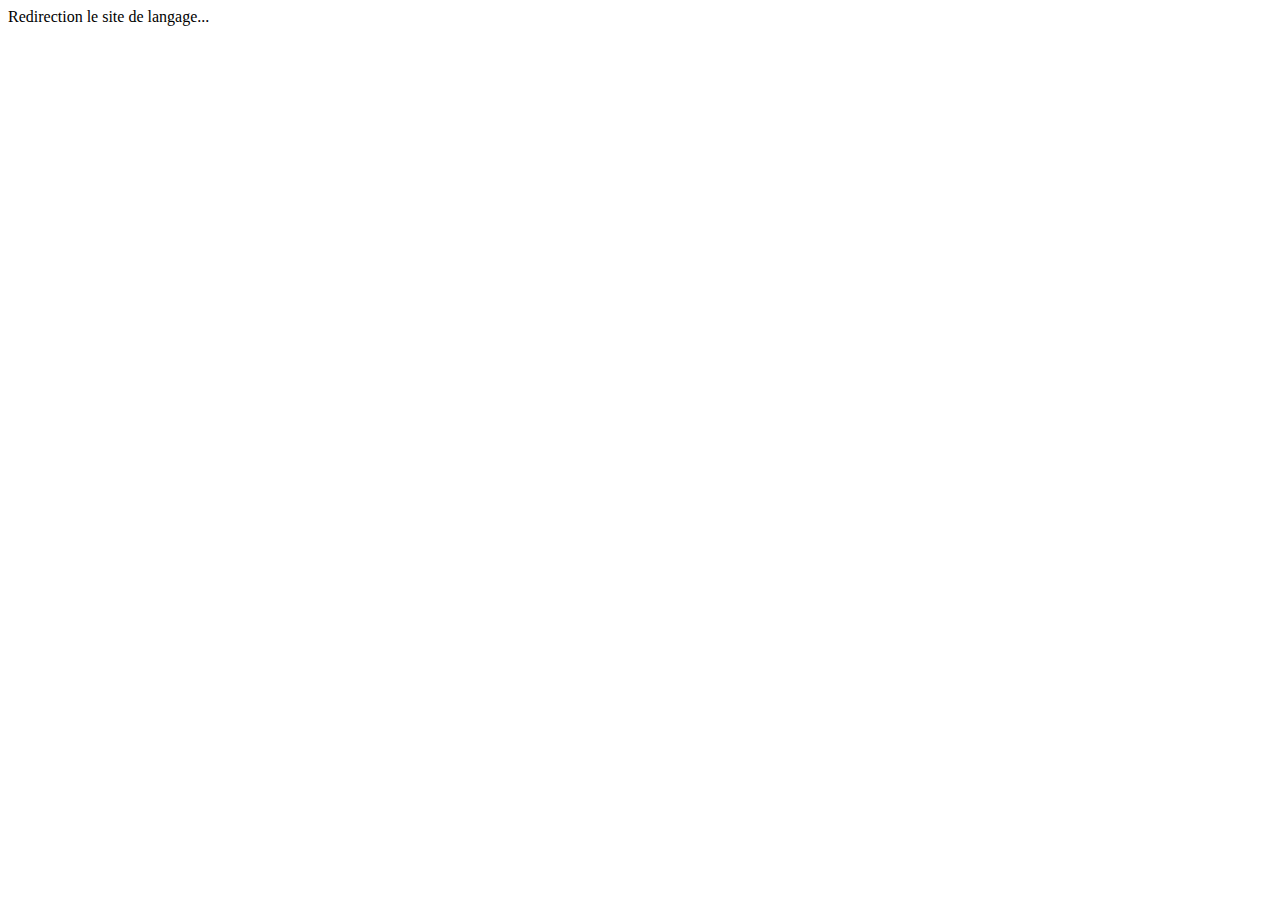
<file: index.html>
<!-- index.html - Copyright (c) 2019 Rouquaya MOUSS, Thiery SAMPY -->

<html>

<head>
    <title>Redirection en html</title>
    <meta http-equiv="refresh" content="1; URL=./html/language.html">
</head>

<body>
    Redirection le site de langage...
</body>

</html>
</file>
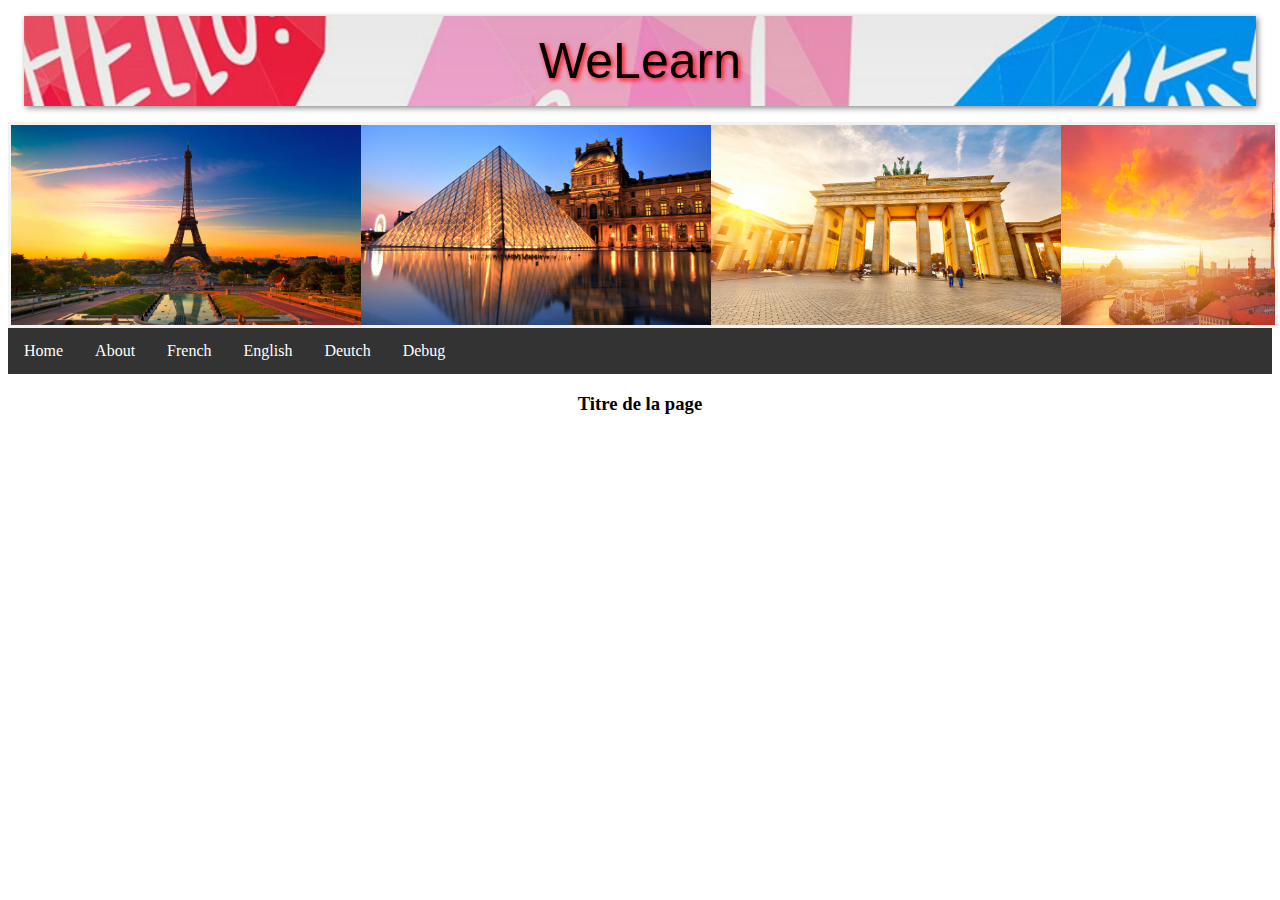
<file: html/language.html>
<!-- language.html - Copyright (c) 2019 Rouquaya MOUSS, Thiery SAMPY -->
<!DOCTYPE html>
<html>

<head>
    <meta charset="UTF-8">
    <!-- notre fichier css -->
    <link rel="stylesheet" href="../css/language.css">
    <!-- le fichier css pour le quizz -->
    <link rel="stylesheet" href="../css/jquery-ui.css">
    <title>
        Language web site
    </title>


</head>

<body onload="javascript:initWeLearn()">
    <h1 class="titre">WeLearn</h1>

    <div class="slideshow">
        <ul>
            <li><img src="../img/france1.jpg" alt="" width="350" height="200" /></li>
            <li><img src="../img/france2.jpg" alt="" width="350" height="200" /></li>
            <li><img src="../img/allemagne1.jpg" alt="" width="350" height="200" /></li>
            <li><img src="../img/allemagne2.jpg" alt="" width="350" height="200" /></li>
            <li><img src="../img/dublin1.jpg" alt="" width="350" height="200" /></li>
        </ul>
    </div>

    <ul>
        <li><a onclick="javascript:home()">Home</a></li>
        <li><a onclick="javascript:about()">About</a></li>
        <li><a onclick="javascript:quizzFrancais()">French</a></li>
        <li><a onclick="javascript:quizzAnglais()">English</a></li>
        <li><a onclick="javascript:quizzAllemand()">Deutch</a></li>
        <li><a onclick="javascript:debug()">Debug</a></li>
    </ul>

    <style>
        #answer1,
        #answer2,
        #answer3,
        #answer4 {
            width: 100px;
            height: 25px;
            padding: 0.5em;
            float: left;
            margin: 10px 10px 10px 0;
            background-color: lightblue;
        }
        
        #drop1,
        #drop2,
        #drop3,
        #drop4 {
            width: 150px;
            height: 150px;
            padding: 0.5em;
            float: left;
            margin: 10px;
        }
    </style>

    <h3>
        <center>
            <div id="titrePage">Titre de la page</div>
        </center>
    </h3>

    <table width="100%" id="contenu">
        <tbody>
            <tr>
                <td id="imagePage" rowspan="2" width="250" height="110"></td>
                <td id="texte1" height="25" style="vertical-align:top;"></td>
            </tr>
            <tr>
                <td id="texte2" height="85" style="vertical-align:top;"></td>
            </tr>
        </tbody>
    </table>

    <div id="tmp"></div>

    <table>
        <tr>
            <td>
                <div id="answer1" class="ui-widget-content"></div>
                <div id="answer2" class="ui-widget-content"></div>
                <div id="answer3" class="ui-widget-content"></div>
                <div id="answer4" class="ui-widget-content"></div>

                <div id="drop1" class="ui-widget-header"></div>
                <div id="drop2" class="ui-widget-header"></div>
                <div id="drop3" class="ui-widget-header"></div>
                <div id="drop4" class="ui-widget-header"></div>
            </td>
        </tr>

    </table>

    <br/>
    <center>
        <button id="recommencer" onclick="restartQuizz()" type="button"> Recommencer </button>
    </center>
    <br/>

    <div id="debug"></div>

</body>

<script type="text/javascript" src="../js/jquery-3.3.1.min.js"></script>
<!-- jquery-ui pour la gestion du quizz -->
<script type="text/javascript" src="../js/jquery-ui.min.js"></script>
<!-- notre fichier js -->
<script type="text/javascript" src="../js/language.js"></script>

<!-- javascript d'animation du slideshow -->
<script type="text/javascript ">
    $(function() {
        setInterval(function() {
            $(".slideshow ul ").animate({
                marginLeft: -350
            }, 800, function() {
                $(this).css({
                    marginLeft: 0
                }).find("li:last ").after($(this).find("li:first "));
            })
        }, 3500);
    });
</script>

</html>
</file>
<file: css/language.css>
/* language.css - Copyright (c) 2019 Rouquaya MOUSS, Thiery SAMPY */

.slideshow {
    width: 100%;
    height: 200px;
    overflow: hidden;
    border: 3px solid #F2F2F2;
}

.slideshow ul {
    /* 4 images donc 4 x 100% */
    width: 300%;
    height: 200px;
    padding: 0;
    margin: 0;
    list-style: none;
}

.slideshow li {
    float: left;
}

ul {
    list-style-type: none;
    margin: 0;
    padding: 0;
    overflow: hidden;
    background-color: #333;
}

li {
    float: left;
}

li a {
    display: block;
    color: white;
    text-align: center;
    padding: 14px 16px;
    text-decoration: none;
}


/* Change the link color to #111 (black) on hover */

li a:hover {
    background-color: #111;
}

.titre {
    font-size: 50px;
    font-family: Arial, Helvetica, sans-serif;
    color: black;
    text-shadow: 2px 2px 5px red;
    padding: 16px;
    font-weight: lighter;
    -moz-box-shadow: 2px 2px 6px #888;
    -webkit-box-shadow: 2px 2px 6px #888;
    box-shadow: 2px 2px 6px #888;
    text-align: center;
    display: block;
    margin: 16px;
    background-image: url("../img/bandeau.jpg");
}

.ui-widget-content {
    display: flex;
    flex-flow: row wrap;
    justify-content: flex-start;
    align-items: flex-start;
}

.ui-widget-header {
    display: flex;
    flex-flow: row;
    justify-content: center;
    align-items: center;
}

#recommencer {
    background-color: orange;
    border: none;
    color: white;
    padding: 15px 32px;
    border-radius: 50%;
}
</file>
